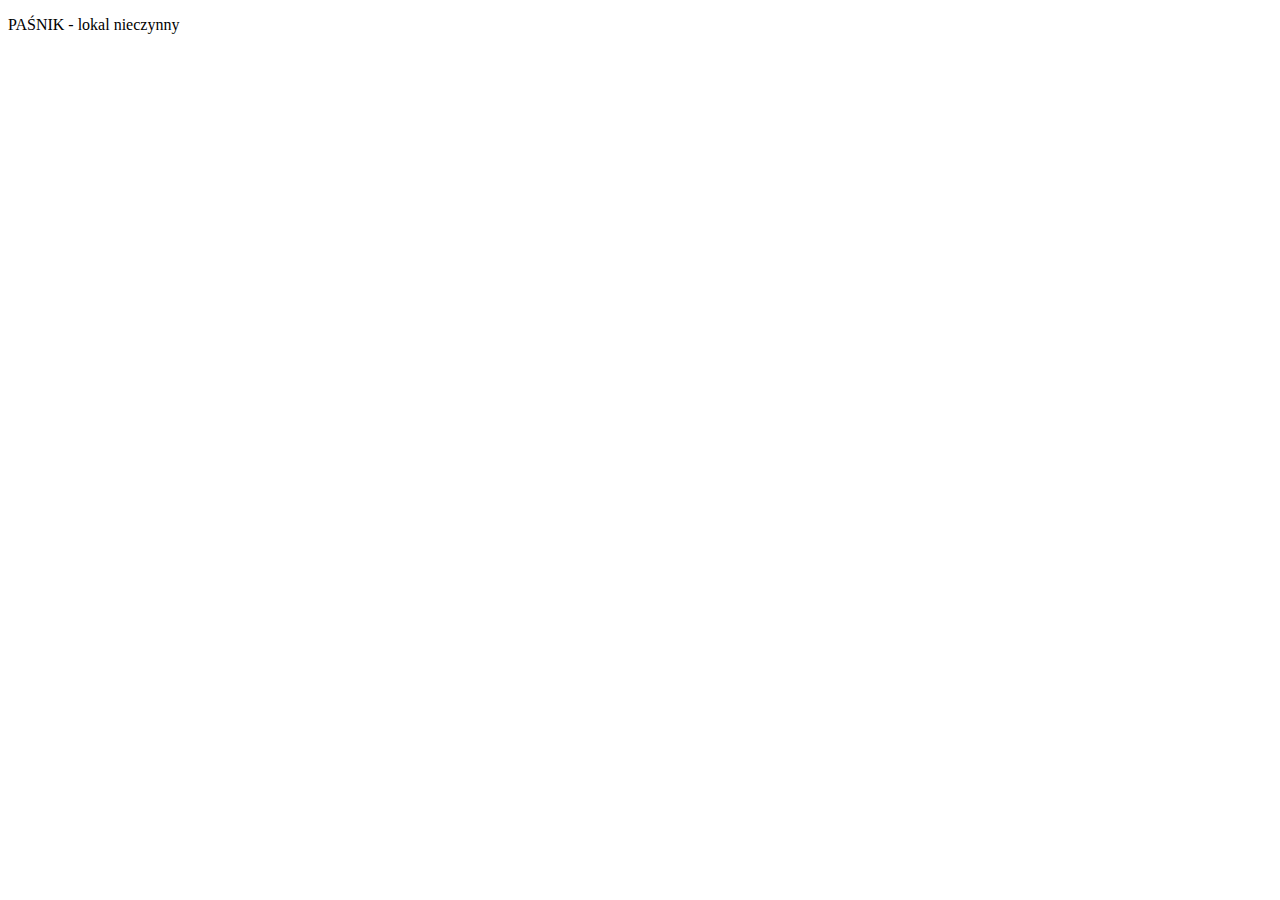
<file: index.html>
<!doctype html>
<html class="no-js" lang="pl">

<head>
  <meta charset="utf-8">
  <meta name="description" content="Zapraszamy do naszej restauracji. Pyszne jedzenie, rodzinna atmosfera.">
  <meta name="viewport" content="width=device-width, initial-scale=1, minimal-ui">
  <title>Resauracja Paśnik Grill & Coffee</title>
  <script>
    (function (i, s, o, g, r, a, m) {
      i['GoogleAnalyticsObject'] = r; i[r] = i[r] || function () {
        (i[r].q = i[r].q || []).push(arguments)
      }, i[r].l = 1 * new Date(); a = s.createElement(o),
        m = s.getElementsByTagName(o)[0]; a.async = 1; a.src = g; m.parentNode.insertBefore(a, m)
    })(window, document, 'script', '//www.google-analytics.com/analytics.js', 'ga');

    ga('create', 'UA-75463124-3', 'auto');
    ga('send', 'pageview');

  </script>
</head>

<body>
  <p>PAŚNIK - lokal nieczynny</p>
</body>

</html>
</file>
